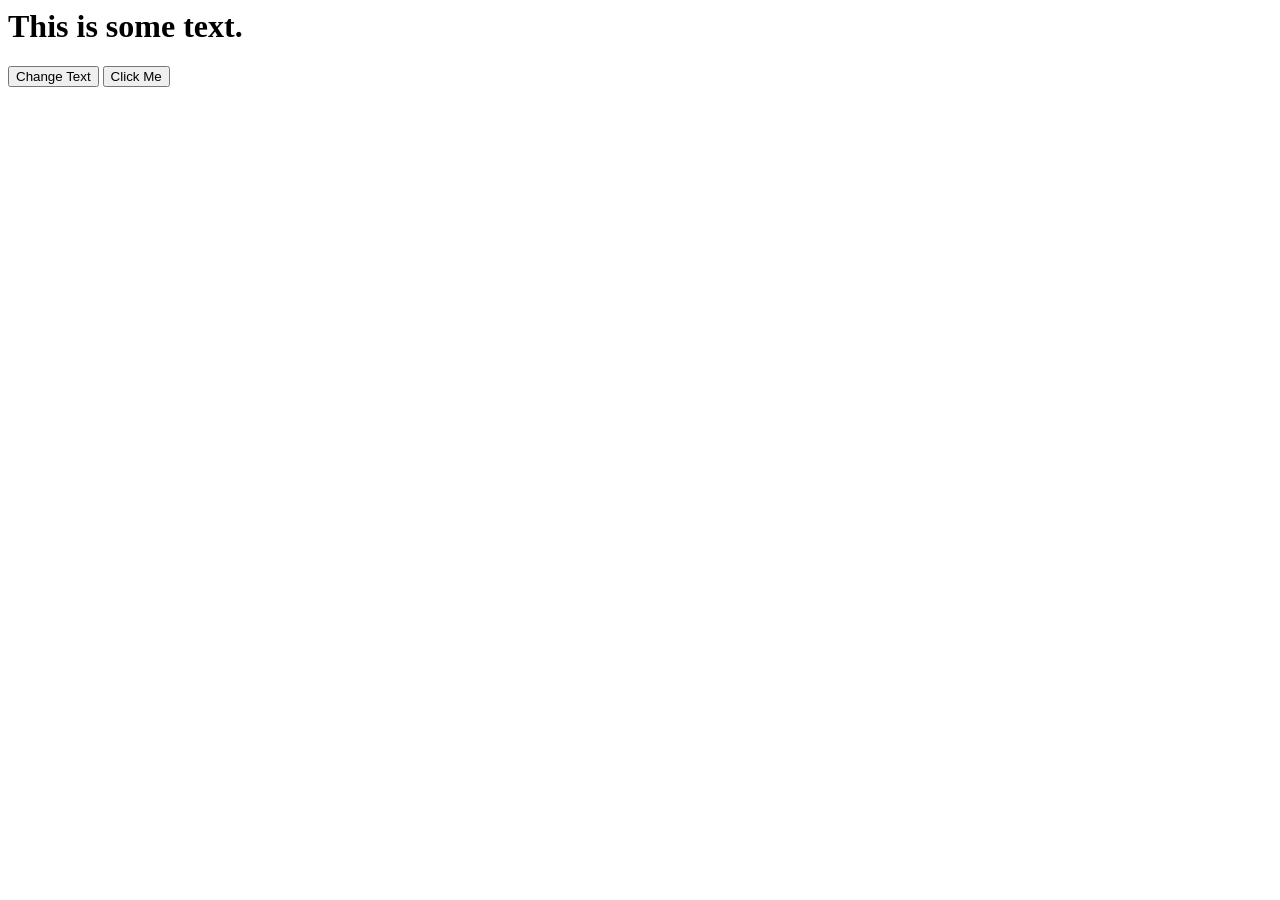
<file: Frontend/js_index.html>
<html>
<head></head>

<body>
    <h1 id="demo">This is some text.</h1>
    <button onclick="changeText()">
      Change Text
      </button>
      <button id="btn">Click Me</button>

    



    <script>
        function changeText() {
            let element = document.getElementById("demo");
            element.textContent = "Text changed by JavaScript!";
        }
    const button1 = document.getElementById("btn");

        button1.addEventListener("click", function () {
            console.log("First");
        });
        button1.addEventListener("click", function () {
            console.log("Second");
        });
      
    </script>
</body>

</html>
</file>
